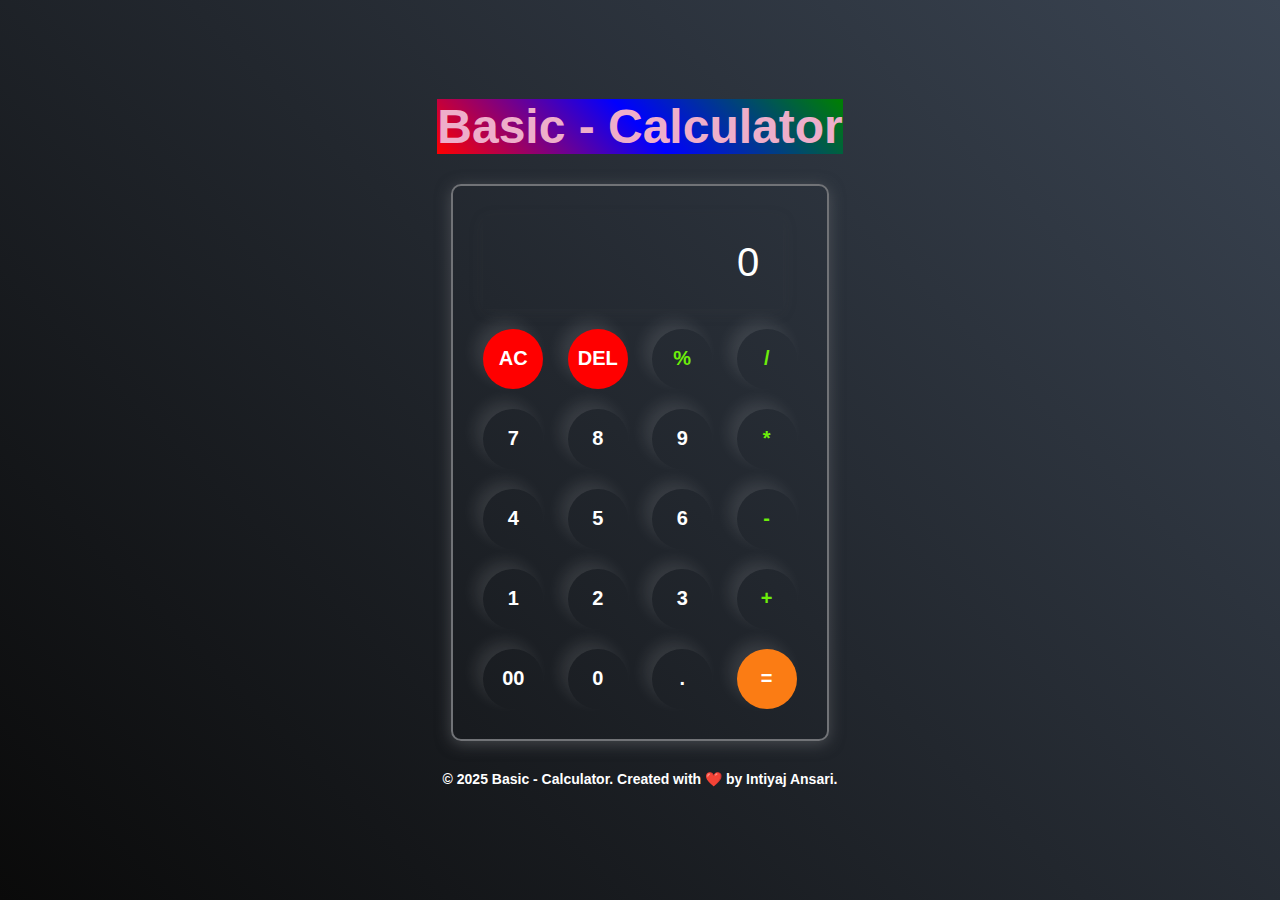
<file: CodeAlpha_Calculator/index.html>
<!DOCTYPE html>
<html lang="en">

<head>
    <meta charset="UTF-8">
    <meta name="viewport" content="width=device-width, initial-scale=1.0">
    <title>Basic - Calculator By Intiyaj Raj</title>
    <link rel="stylesheet" href="style.css">
    <style>

    </style>
</head>

<body>

    <p id="heading">Basic - Calculator </p>
    <div class="calculator">
        <input type="text" placeholder="0" id="inputBox">
        <div>
            <button class="delete">AC</button>
            <button class="delete">DEL</button>
            <button class="operator">%</button>
            <button class="operator">/</button>
        </div>
        <div>
            <button>7</button>
            <button>8</button>
            <button>9</button>
            <button class="operator">*</button>
        </div>
        <div>
            <button>4</button>
            <button>5</button>
            <button>6</button>
            <button class="operator">-</button>
        </div>
        <div>
            <button>1</button>
            <button>2</button>
            <button>3</button>
            <button class="operator">+</button>
        </div>
        <div>
            <button>00</button>
            <button>0</button>
            <button>.</button>
            <button class="equal">=</button>
        </div>
    </div>
    <footer>
        <p>© 2025 Basic - Calculator. Created with <span class="heart">❤️</span> by Intiyaj Ansari.</p>
    </footer>

    <script src="app.js"></script>
</body>

</html>
</file>
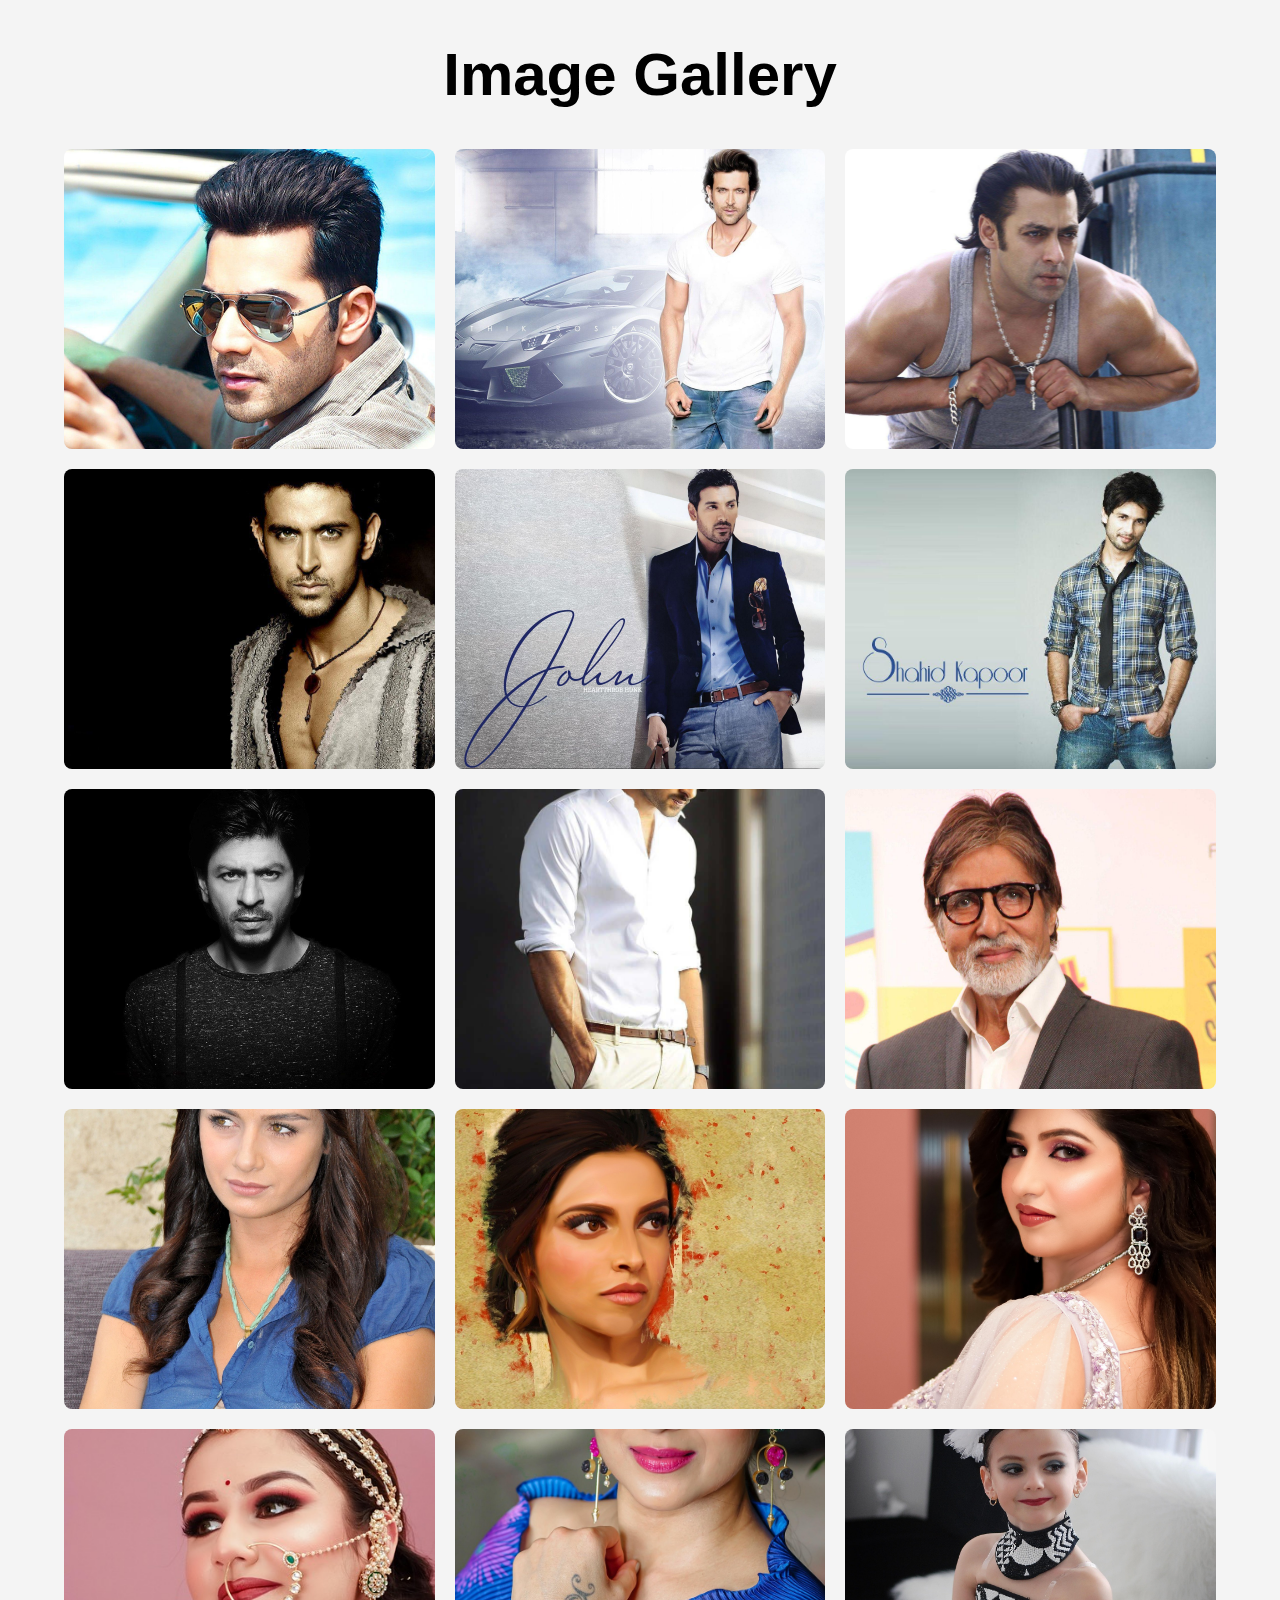
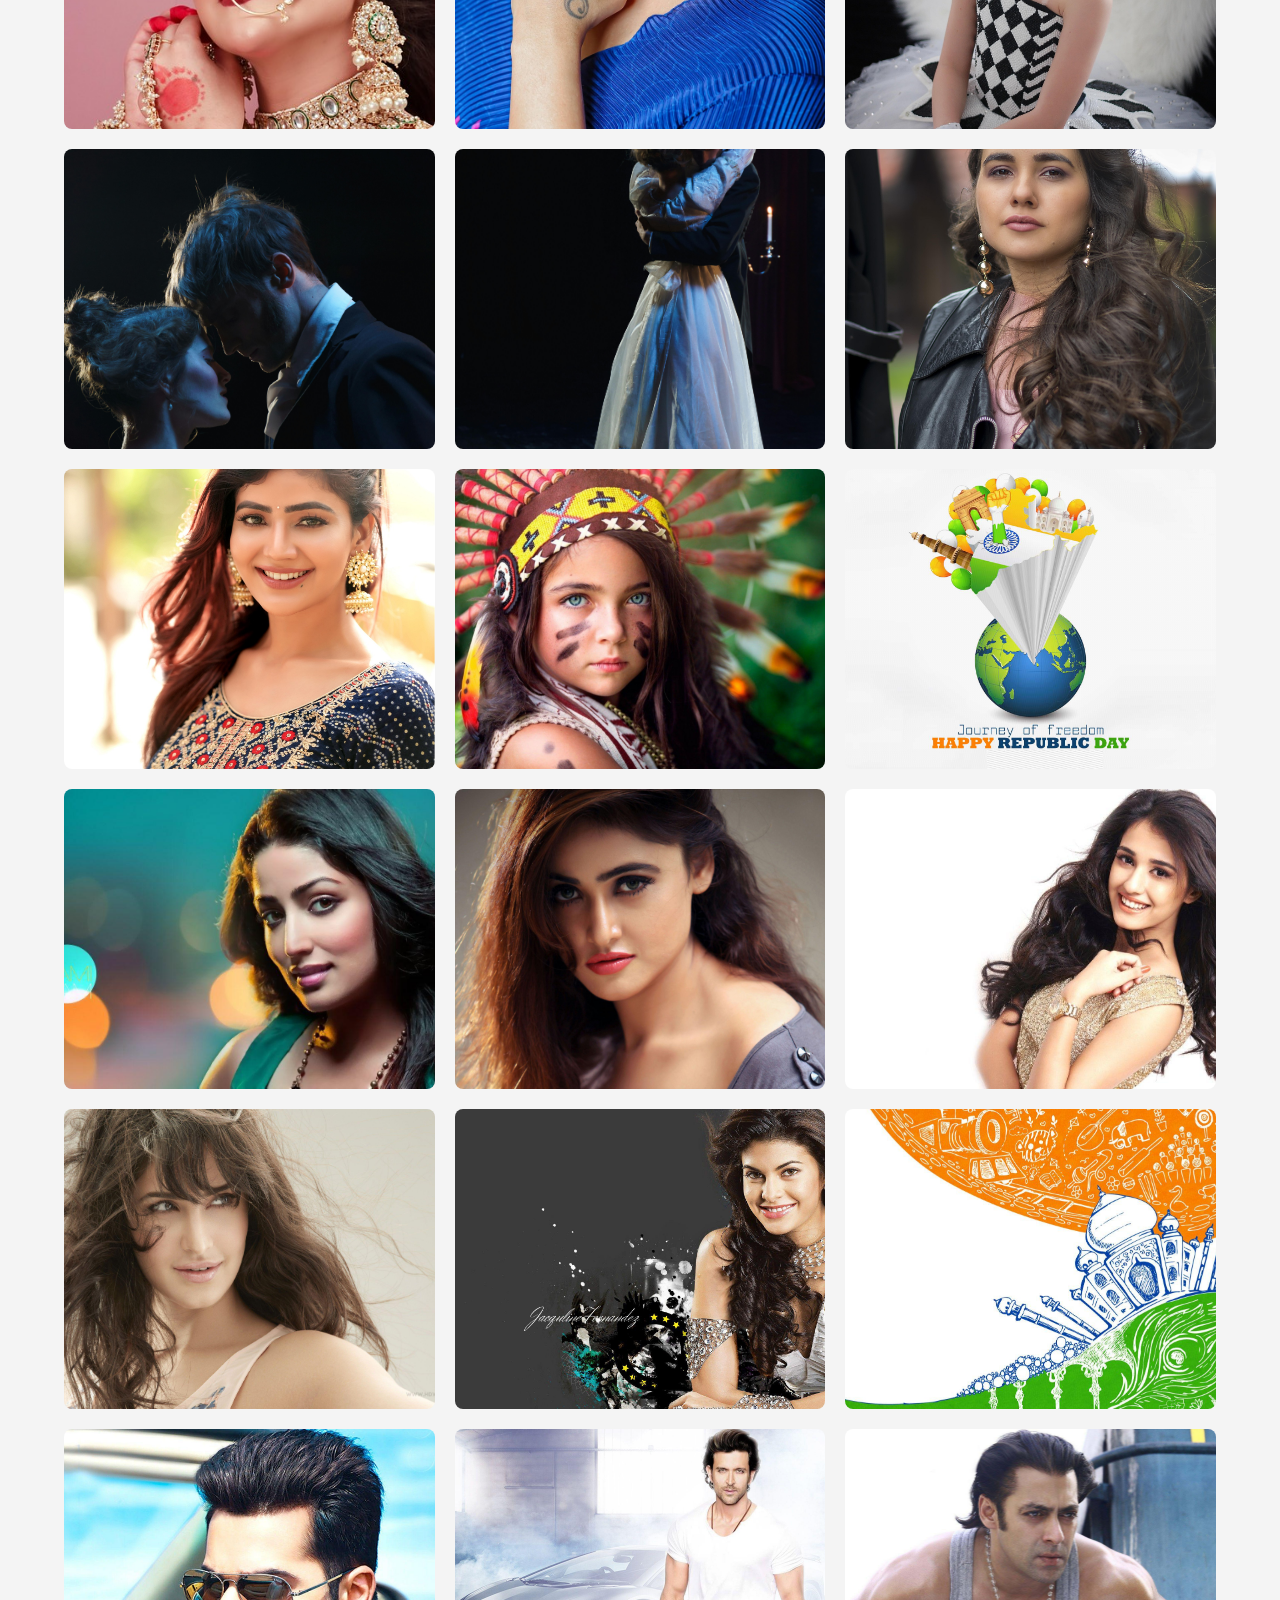
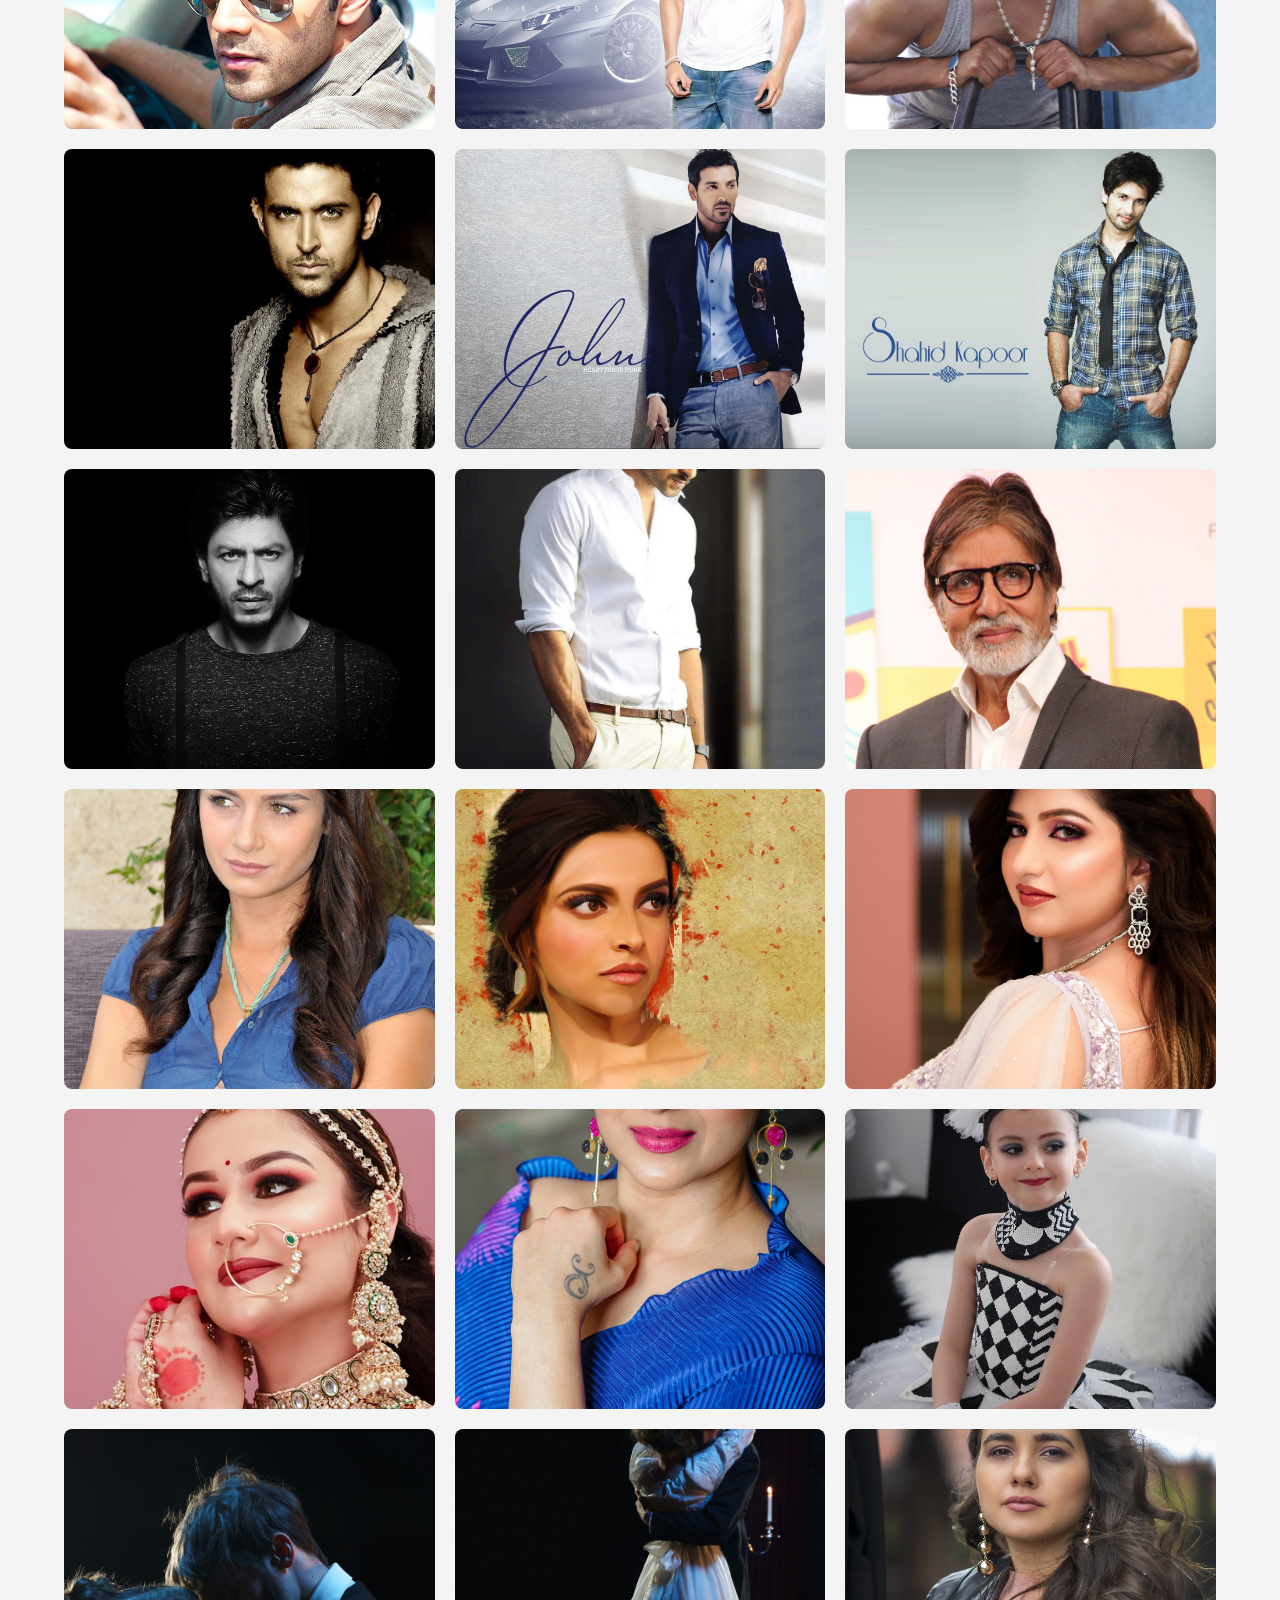
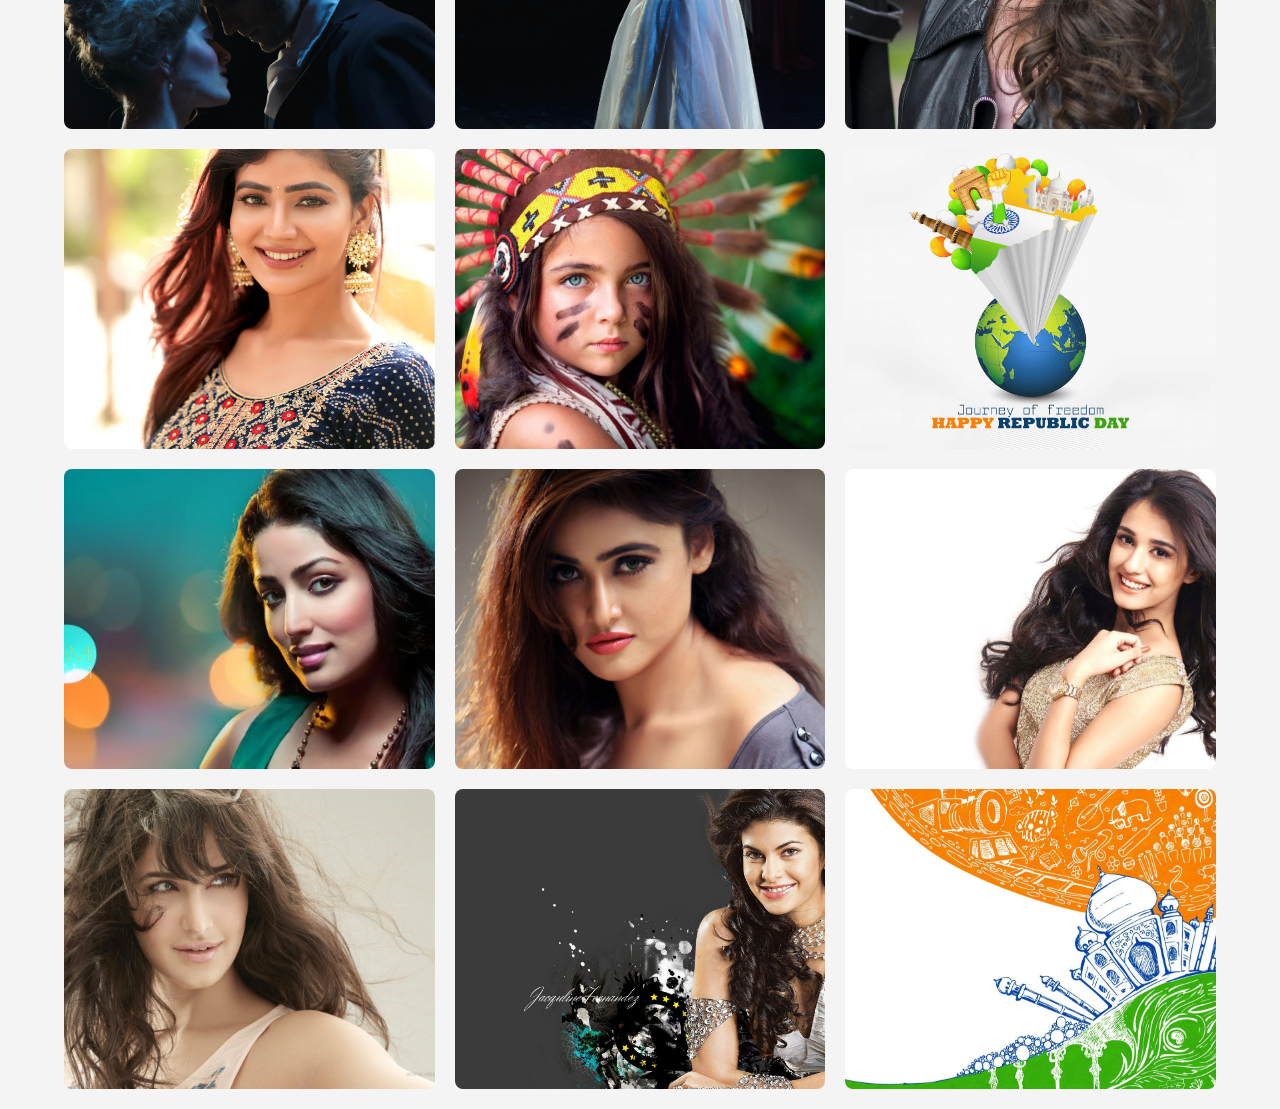
<file: CodeAlpha_imageGalary/index.html>
<!DOCTYPE html>
<html lang="en">

<head>
    <meta charset="UTF-8" />
    <meta name="viewport" content="width=device-width, initial-scale=1" />
    <title>Image Gallery</title>
    <link rel="stylesheet" href="styles.css" />
</head>

<body>
    <h1>Image Gallery</h1>
    <div class="gallery">
        <img src="image/1.jpg" alt="" class="gallery-item">
        <img src="image/2.jpg" alt="" class="gallery-item">
        <img src="image/3.jpg" alt="" class="gallery-item">
        <img src="image/4.jpg" alt="" class="gallery-item">
        <img src="image/5.jpg" alt="" class="gallery-item">
        <img src="image/6.jpg" alt="" class="gallery-item">
        <img src="image/7.jpg" alt="" class="gallery-item">
        <img src="image/8.jpg" alt="" class="gallery-item">
        <img src="image/9.jpg" alt="" class="gallery-item">
        <img src="image/10.jpg" alt="" class="gallery-item">
        <img src="image/11.jpg" alt="" class="gallery-item">
        <img src="image/12.jpg" alt="" class="gallery-item">
        <img src="image/13.jpg" alt="" class="gallery-item">
        <img src="image/14.jpg" alt="" class="gallery-item">
        <img src="image/15.jpg" alt="" class="gallery-item">
        <img src="image/16.jpg" alt="" class="gallery-item">
        <img src="image/17.jpg" alt="" class="gallery-item">
        <img src="image/18.jpg" alt="" class="gallery-item">
        <img src="image/19.jpg" alt="" class="gallery-item">
        <img src="image/20.jpg" alt="" class="gallery-item">
        <img src="image/21.jpg" alt="" class="gallery-item">
        <img src="image/22.jpg" alt="" class="gallery-item">
        <img src="image/23.jpg" alt="" class="gallery-item">
        <img src="image/24.jpg" alt="" class="gallery-item">
        <img src="image/25.jpg" alt="" class="gallery-item">
        <img src="image/26.jpg" alt="" class="gallery-item">
        <img src="image/27.jpg" alt="" class="gallery-item">
        <img src="image/1.jpg" alt="" class="gallery-item">
        <img src="image/2.jpg" alt="" class="gallery-item">
        <img src="image/3.jpg" alt="" class="gallery-item">
        <img src="image/4.jpg" alt="" class="gallery-item">
        <img src="image/5.jpg" alt="" class="gallery-item">
        <img src="image/6.jpg" alt="" class="gallery-item">
        <img src="image/7.jpg" alt="" class="gallery-item">
        <img src="image/8.jpg" alt="" class="gallery-item">
        <img src="image/9.jpg" alt="" class="gallery-item">
        <img src="image/10.jpg" alt="" class="gallery-item">
        <img src="image/11.jpg" alt="" class="gallery-item">
        <img src="image/12.jpg" alt="" class="gallery-item">
        <img src="image/13.jpg" alt="" class="gallery-item">
        <img src="image/14.jpg" alt="" class="gallery-item">
        <img src="image/15.jpg" alt="" class="gallery-item">
        <img src="image/16.jpg" alt="" class="gallery-item">
        <img src="image/17.jpg" alt="" class="gallery-item">
        <img src="image/18.jpg" alt="" class="gallery-item">
        <img src="image/19.jpg" alt="" class="gallery-item">
        <img src="image/20.jpg" alt="" class="gallery-item">
        <img src="image/21.jpg" alt="" class="gallery-item">
        <img src="image/22.jpg" alt="" class="gallery-item">
        <img src="image/23.jpg" alt="" class="gallery-item">
        <img src="image/24.jpg" alt="" class="gallery-item">
        <img src="image/25.jpg" alt="" class="gallery-item">
        <img src="image/26.jpg" alt="" class="gallery-item">
        <img src="image/27.jpg" alt="" class="gallery-item">
    </div>

    <!-- Modal for enlarged image -->
    <div id="modal" class="modal">
        <span class="close">&times;</span>
        <img class="modal-content" id="modal-img" />
        <div id="caption"></div>
        <a class="prev">&#10094;</a>
        <a class="next">&#10095;</a>
    </div>

    <script src="script.js"></script>
</body>

</html>
</file>
<file: CodeAlpha_Calculator/style.css>
* {
    margin: 0;
    padding: 0;
    font-family: sans-serif;
    box-sizing: border-box;
}

body {
    width: 100%;
    height: 100vh;
    display: flex;
    flex-direction: column;
    justify-content: center;
    align-items: center;
    background: linear-gradient(45deg, #0a0a0a, #3a4452);
    animation: bgcolor 30s infinite;
    -webkit-animation: bgcolor 30s infinite;
    -moz-animation: bgcolor 30s infinite;
    -o-animation: bgcolor 30s infinite;
}

@keyframes bgcolor {
    0% {
        background: linear-gradient(45deg, #1a1a1a, #4a5568);

    }

    25% {
        background: linear-gradient(45deg, #0a0a1a, #2c3e50);

    }

    50% {
        background: linear-gradient(45deg, #1b0a2a, #5a4a72);
    }

    75% {
        background: linear-gradient(45deg, #0a1a0a, #2f4f4f);
    }

    100% {
        background: linear-gradient(45deg, #0a0a0a, #3a4452);
    }
}

@-webkit-keyframes bgcolor {
    0% {
        background: linear-gradient(45deg, #1a1a1a, #4a5568);

    }

    25% {
        background: linear-gradient(45deg, #0a0a1a, #2c3e50);

    }

    50% {
        background: linear-gradient(45deg, #1b0a2a, #5a4a72);
    }

    75% {
        background: linear-gradient(45deg, #0a1a0a, #2f4f4f);
    }

    100% {
        background: linear-gradient(45deg, #0a0a0a, #3a4452);
    }
}

@-moz-keyframes bgcolor {
    0% {
        background: linear-gradient(45deg, #1a1a1a, #4a5568);

    }

    25% {
        background: linear-gradient(45deg, #0a0a1a, #2c3e50);

    }

    50% {
        background: linear-gradient(45deg, #1b0a2a, #5a4a72);
    }

    75% {
        background: linear-gradient(45deg, #0a1a0a, #2f4f4f);
    }

    100% {
        background: linear-gradient(45deg, #0a0a0a, #3a4452);
    }
}

@-o-keyframes bgcolor {
    0% {
        background: linear-gradient(45deg, #1a1a1a, #4a5568);

    }

    25% {
        background: linear-gradient(45deg, #0a0a1a, #2c3e50);

    }

    50% {
        background: linear-gradient(45deg, #1b0a2a, #5a4a72);
    }

    75% {
        background: linear-gradient(45deg, #0a1a0a, #2f4f4f);
    }

    100% {
        background: linear-gradient(45deg, #0a0a0a, #3a4452);
    }
}

#heading {
    background: linear-gradient(45deg, red, blue, green);
    color: #EEAECA;
    font-size: 3rem;
    font-weight: bold;
}

.calculator {
    border: 2px solid #717377;
    border-radius: 10px;
    padding: 20px;
    background: transparent;
    box-shadow: 0px 3px 15px rgba(113, 115, 119, 0.5);
    margin: 30px;
}

input {
    width: 300px;
    border: none;
    padding: 24px;
    background: transparent;
    margin: 10px;
    box-shadow: 0px 3px 15px rgba(84, 84, 84, 0.1);
    font-size: 40px;
    text-align: right;
    color: white;
    outline-color: white;
}

input::placeholder {
    color: white;
}

button {
    border: none;
    width: 60px;
    height: 60px;
    margin: 10px;
    border-radius: 50%;
    background: transparent;
    color: #ffffff;
    font-size: 20px;
    box-shadow: -8px -8px 15px #ffffff1a;
    font-weight: 700;
}

button:hover {
    background-color: rgba(255, 255, 255, 0.2);
    transform: scale(1.2) rotate(-18deg);
}

button:active {
    background-color: blue;
}

.equal {
    background-color: #fb7c14;
}

.equal:hover {
    background-color: #f8ad71;
}

.equal:active {
    background-color: blue;
}

.operator {
    color: #6dee0a;
}

.delete {
    background: #ff0000;
}

.delete:hover {
    background: #f24d4de6;
}

.delete:active {
    background-color: blue;
}

/* footer */
footer {
    font-size: 14px;
    color: white;
    margin-bottom: 15px;
    text-align: center;
}

footer p {
    font-weight: bold;
}

.heart {
    color: red;
}


@media only screen and (max-width: 600px) {
    #heading {
        font-size: 2rem;
    }

    button {
        width: 16%;
        height: 40px;
        border-radius: 7px;
    }
}

@media only screen and (max-width: 380px) {
    input {
        width: 75vw;
        outline-color: white;
    }

    #heading {
        font-size: 30px;
    }

    button {
        font-size: 15px;
        width: 16%;
    }
}

@media only screen and (max-width: 320px) {
    #heading {
        font-size: 20px;
    }

    button {
        width: 14%;
        font-size: 12px;
    }
}
</file>
<file: CodeAlpha_imageGalary/styles.css>
body {
    font-family: sans-serif;
    margin: 0;
    padding: 0px;
    background-color: #f4f4f4;
}

h1 {
    text-align: center;
    margin-bottom: 40px;
    font-size: 60px;
}

.gallery {
    display: grid;
    grid-template-columns: repeat(auto-fit, minmax(350px, 1fr));
    gap: 20px;
    max-width: 90%;
    margin: 20px auto;
}

.gallery-item {
    width: 100%;
    height: 300px;
    object-fit: cover;
    cursor: pointer;
    border-radius: 8px;
    transition: transform 0.3s ease;
}

.gallery-item:hover {
    transform: scale(0.8) rotate(-15deg);
    border-radius: 20px;
    box-shadow: 0 32px 75px #444d8833;
}

/* Modal styles */
.modal {
    display: none;
    position: fixed;
    z-index: 1000;
    padding-top: 60px;
    left: 0;
    top: 0;
    width: 100%;
    height: 100%;
    overflow: auto;
    background-color: rgba(0, 0, 0, 0.9);
}

.modal-content {
    margin: auto;
    display: block;
    max-width: 80%;
    max-height: 80vh;
    border-radius: 8px;
}

#caption {
    margin: auto;
    display: block;
    width: 80%;
    max-width: 700px;
    text-align: center;
    color: #ccc;
    padding: 10px 0;
    font-size: 18px;
}

.close {
    position: absolute;
    top: 15px;
    right: 45px;
    color: #fff;
    font-size: 45px;
    font-weight: bold;
    cursor: pointer;
    transition: color 0.3s ease;
}

.close:hover,
.close:focus {
    color: #bbb;
}

.close:active {
    color: blue;
    background-color: #f48383;
}

.prev,
.next {
    cursor: pointer;
    position: fixed;
    top: 50%;
    width: auto;
    padding: 16px;
    margin-top: -50px;
    color: white;
    font-weight: bold;
    font-size: 40px;
    user-select: none;
    border-radius: 0 3px 3px 0;
    transition: background-color 0.3s ease;
}

.next {
    right: 20px;
    border-radius: 3px 0 0 3px;
}

.prev {
    left: 20px;
}

.prev:hover,
.next:hover {
    background-color: rgba(255, 255, 255, 0.2);
}

.prev:active,
.next:active {
    color: blue;
    background-color: #f48383;
}
</file>
